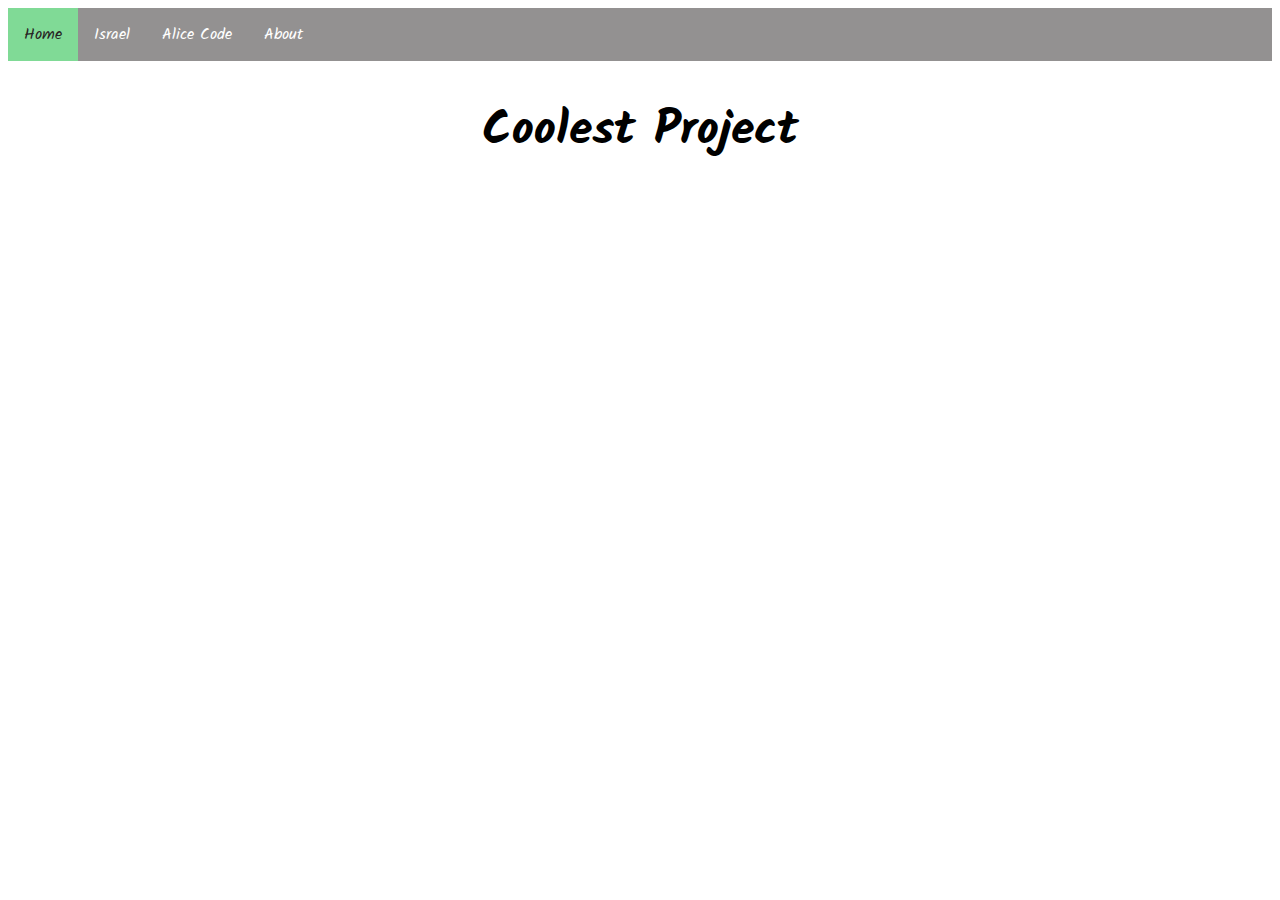
<file: coolest/index.html>
<!DOCTYPE html>
<html>
    <head>
        <link rel="stylesheet" href="desine.css">        
        <title>Coolest Project</title>
    </head>
    <body style="background-image: url('https://www.raspberrypi.org/app/uploads/2022/02/CoolestProjects_03072020-204-copy-scaled.jpg'); background-repeat: no-repeat; background-size: cover;">
        <ul dir="ltr">
            <li><a href="#" class="active">Home</a></li>
            <li><a href="Israel.html">Israel</a></li>
            <li><a href="alice code.html">Alice Code</a></li>
            <li><a href="about.html">About</a></li>
        </ul>
        <h1>
            Coolest Project
        </h1>
    </body>
</html>
</file>
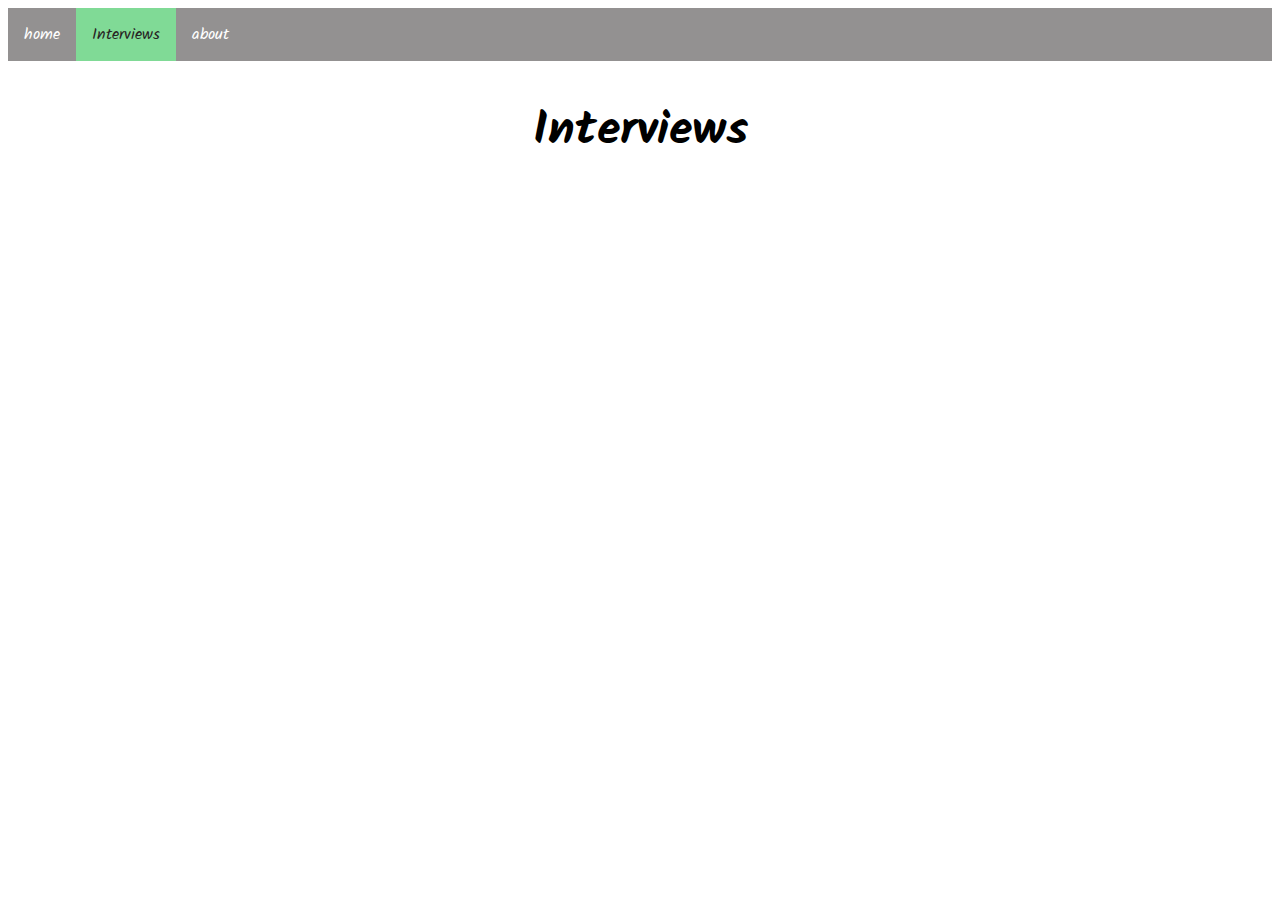
<file: interviews.html>
<!DOCTYPE html>
<html>
    <head>
        <link rel="stylesheet" href="desine.css">        
        <title>Interviews</title>
    </head>
    <body>
        <ul dir="ltr">
            <li><a href="index.html">home</a></li>
            <li><a href="#"  class="active">Interviews</a></li>
            <li><a href="about.html">about</a></li>
        </ul>
        <h1>
            Interviews
        </h1>
        <iframe src="https://trinket.io/embed/python/b182ec9a52?outputOnly=true&runOption=run" width="100%" height="356" frameborder="0" marginwidth="0" marginheight="0" allowfullscreen></iframe>
    </body>
</html>
</file>
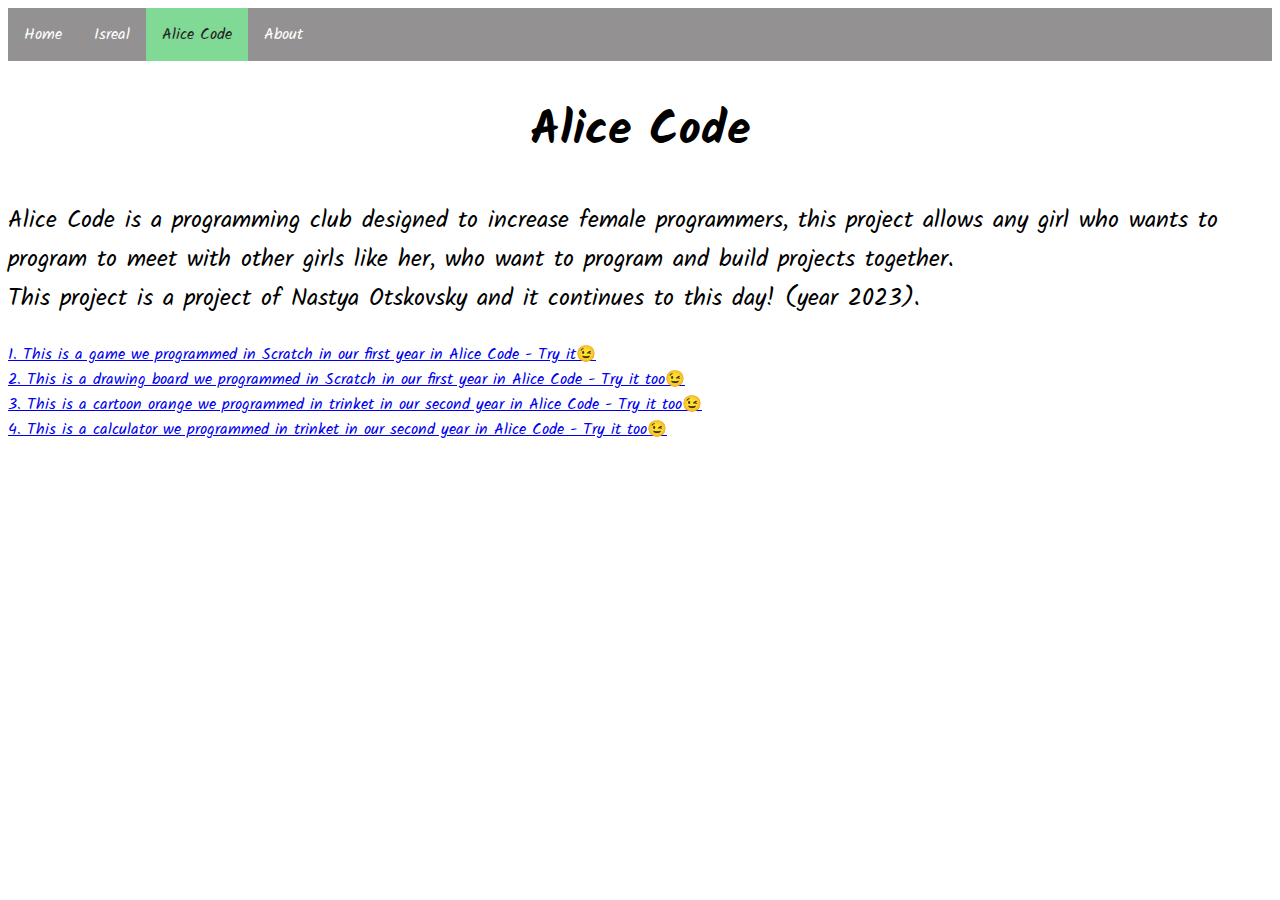
<file: coolest/alice code.html>
<!DOCTYPE html>
<html>
    <head>
        <link rel="stylesheet" href="desine.css">        
        <title>alice code</title>
    </head>
    <body style="background-image: url('https://blog.imocha.io/hubfs/shutterstock_1449924503.jpg'); background-repeat: no-repeat; background-size: cover;">
        <ul dir="ltr">
            <li><a href="index.html">Home</a></li>
            <li><a href="Israel.html">Isreal</a></li>
            <li><a href="#"  class="active">Alice Code</a></li>
            <li><a href="about.html">About</a></li>
        </ul>
        <h1>
            Alice Code
        </h1>
        <p style="background-color: rgba(255, 255, 255, 0.404);">
            Alice Code is a programming club designed to increase female programmers, this project allows any girl who wants to program to meet with other girls like her, who want to program and build projects together.</br>
            This project is a project of Nastya Otskovsky and it continues to this day! (year 2023).</br>
        </p>
        <a style="background-color: rgba(255, 255, 255, 0.603);" href="https://scratch.mit.edu/projects/701045181">1. This is a game we programmed in Scratch in our first year in Alice Code - Try it😉</a></br>
        <a style="background-color: rgba(255, 255, 255, 0.603);" href="https://scratch.mit.edu/projects/632663548">2. This is a drawing board we programmed in Scratch in our first year in Alice Code - Try it too😉</a></br>
        <a style="background-color: rgba(255, 255, 255, 0.603);" href="https://trinket.io/python/45eb06084e?outputOnly=true&runOption=run">3. This is a cartoon orange we programmed in trinket in our second year in Alice Code - Try it too😉</a></br>
        <a style="background-color: rgba(255, 255, 255, 0.603);" href="https://trinket.io/python/3446e30bad?outputOnly=true&runOption=run">4. This is a calculator we programmed in trinket in our second year in Alice Code - Try it too😉</a>
    </body>
</html>
</file>
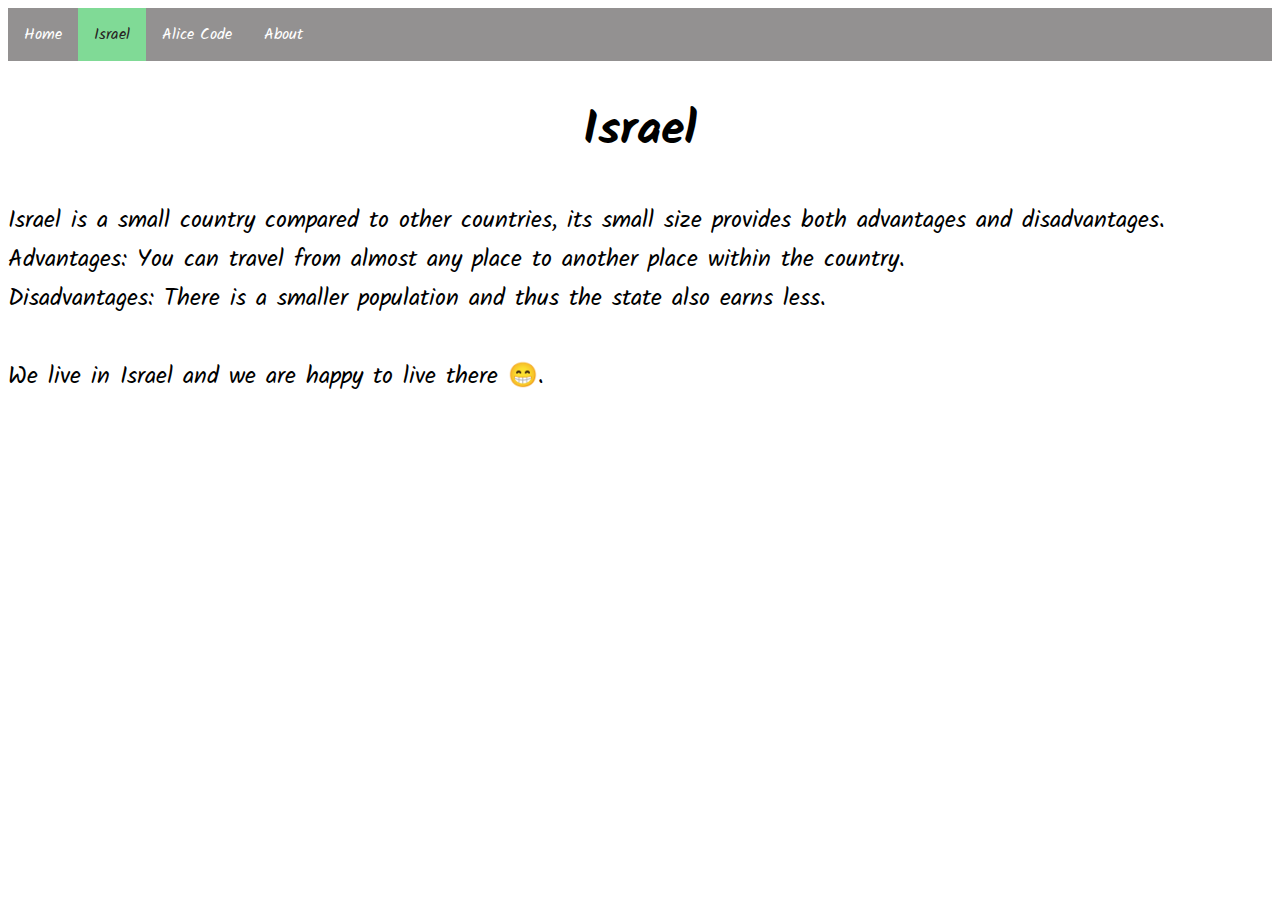
<file: coolest/Israel.html>
<!DOCTYPE html>
<html>
    <head>
        <link rel="stylesheet" href="desine.css">        
        <title>Israel</title>
    </head>
    <body style="background-image: url('https://www.elal.com/media/i51mwuua/ela-7879_climber_mr-0417.jpg');">
        <ul dir="ltr">
            <li><a href="index.html">Home</a></li>
            <li><a href="#"  class="active">Israel</a></li>
            <li><a href="alice code.html">Alice Code</a></li>
            <li><a href="about.html">About</a></li>
        </ul>
        <h1>
            Israel
        </h1>
        <p>
            Israel is a small country compared to other countries, its small size provides both advantages and disadvantages.<br/>
            Advantages: You can travel from almost any place to another place within the country.<br/>
            Disadvantages: There is a smaller population and thus the state also earns less.<br/>
            <br/>
            We live in Israel and we are happy to live there 😁.
        </p>
    </body>
</html>
</file>
<file: coolest/desine.css>
/* Importing "Heebo" font family */
@import url('https://fonts.googleapis.com/css2?family=Kalam:wght@300&display=swap');

/* Style for titles */
* {
    font-family: 'Kalam', sans-serif;
}

h1, h2 {
    text-align: center;
    font-size: xxx-large;
}

h1.bg {
    background-color: #f0c48285;
}

/* Style for subtitles */
h3, h4, h5, h6, p {
    text-align: left;
}

/* Style for top navigation bar */
ul {
    position: sticky;
    top: 0px;
    right: 0px;
    list-style-type: none;
    margin: 0;
    padding: 0;
    overflow: hidden;
    background-color: #504c4c9d;

}

li {
    float: left;
}

li a {
    display: block;
    color: #ffffff;
    text-align: center;
    padding: 14px 16px;
    text-decoration: none;
}

li a:hover {
    background-color: #1616169d;
}

li a.active {
    background-color: #7af198c4;
    color: #272323;
}

p {
    font-size: x-large;    
}

.vertical-menu {
    width: 200px;
    height: inherit;
}

.vertical-menu a {
    background-color: #504c4c9d;
    color: #ffffff;
    display: block;
    padding: 12px;
    text-decoration: none;
    line-height: 24px
}

.vertical-menu a:hover {
    background-color: #1616169d;
    font-size: larger;
}

.vertical-menu a.active {
    background-color: #7af198c4;
    color: #272323;
}
</file>
<file: desine.css>
/* Importing "Heebo" font family */
@import url('https://fonts.googleapis.com/css2?family=Kalam:wght@300&display=swap');

/* Style for titles */
* {
    font-family: 'Kalam', sans-serif;
}

h1, h2 {
    text-align: center;
    font-size: xxx-large;
}

h1.bg {
    background-color: #f0c48285;
}

/* Style for subtitles */
h3, h4, h5, h6, p {
    text-align: left;
}

/* Style for top navigation bar */
ul {
    position: sticky;
    top: 0px;
    right: 0px;
    list-style-type: none;
    margin: 0;
    padding: 0;
    overflow: hidden;
    background-color: #504c4c9d;

}

li {
    float: left;
}

li a {
    display: block;
    color: #ffffff;
    text-align: center;
    padding: 14px 16px;
    text-decoration: none;
}

li a:hover {
    background-color: #1616169d;
}

li a.active {
    background-color: #7af198c4;
    color: #272323;
}

p {
    font-size: x-large;    
}

.vertical-menu {
    width: 200px;
    height: inherit;
}

.vertical-menu a {
    background-color: #504c4c9d;
    color: #ffffff;
    display: block;
    padding: 12px;
    text-decoration: none;
    line-height: 24px
}

.vertical-menu a:hover {
    background-color: #1616169d;
    font-size: larger;
}

.vertical-menu a.active {
    background-color: #7af198c4;
    color: #272323;
}
</file>
